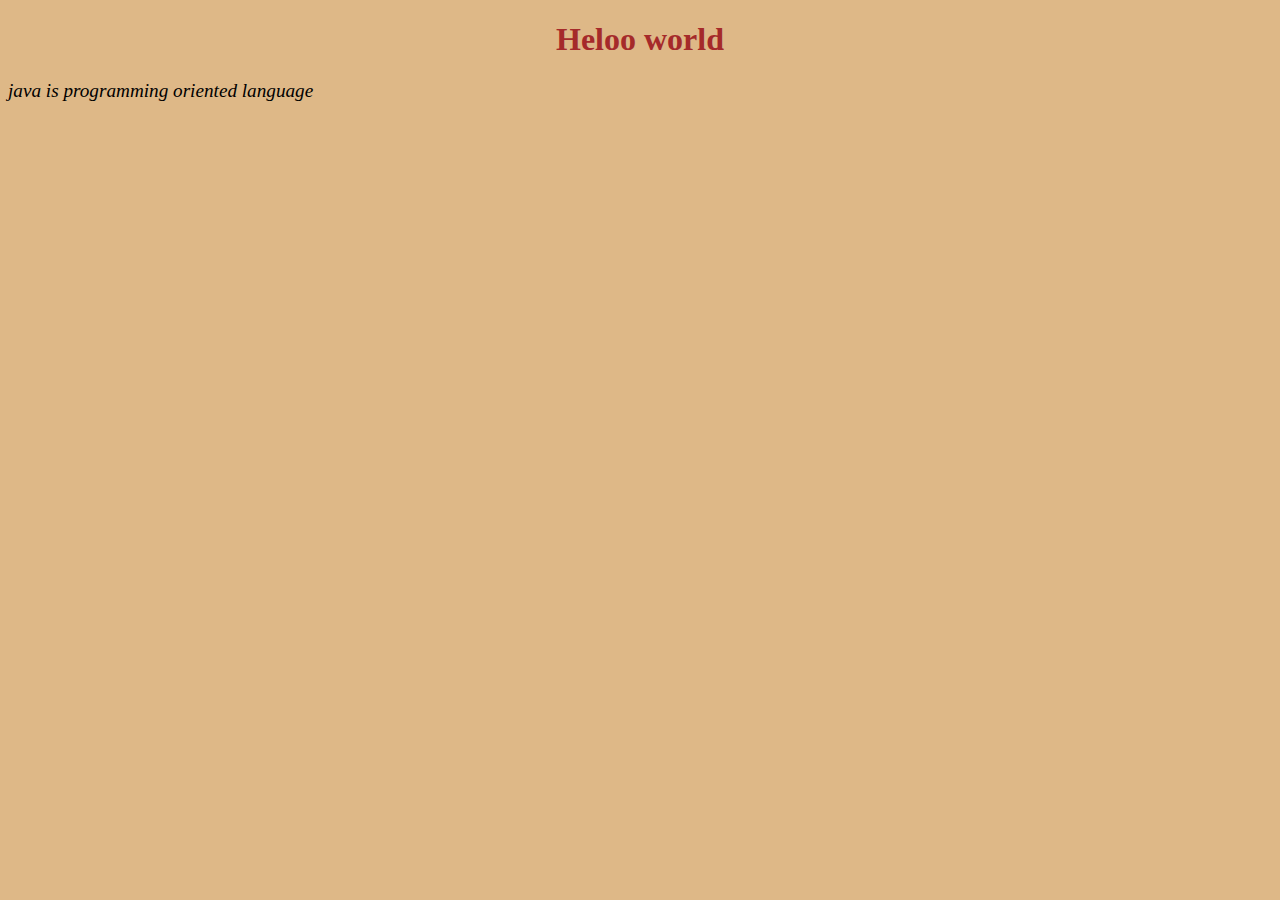
<file: index.html>
<!DOCTYPE html>
<html lang="en">
<head>
    <meta charset="UTF-8">
    <meta http-equiv="X-UA-Compatible" content="IE=edge">
    <meta name="viewport" content="width=device-width, initial-scale=1.0">
    <title>Document</title>
</head>
<style>
    body{
        background-color: burlywood;
    }
    h1{
        color:brown;
        text-align: center;
    }
    p{
        font-style: oblique;
        font-size: larger
    }
</style>
<body>
    <h1>Heloo world</h1>
    <p>java is programming oriented language</p>
</body>
</html>
</file>
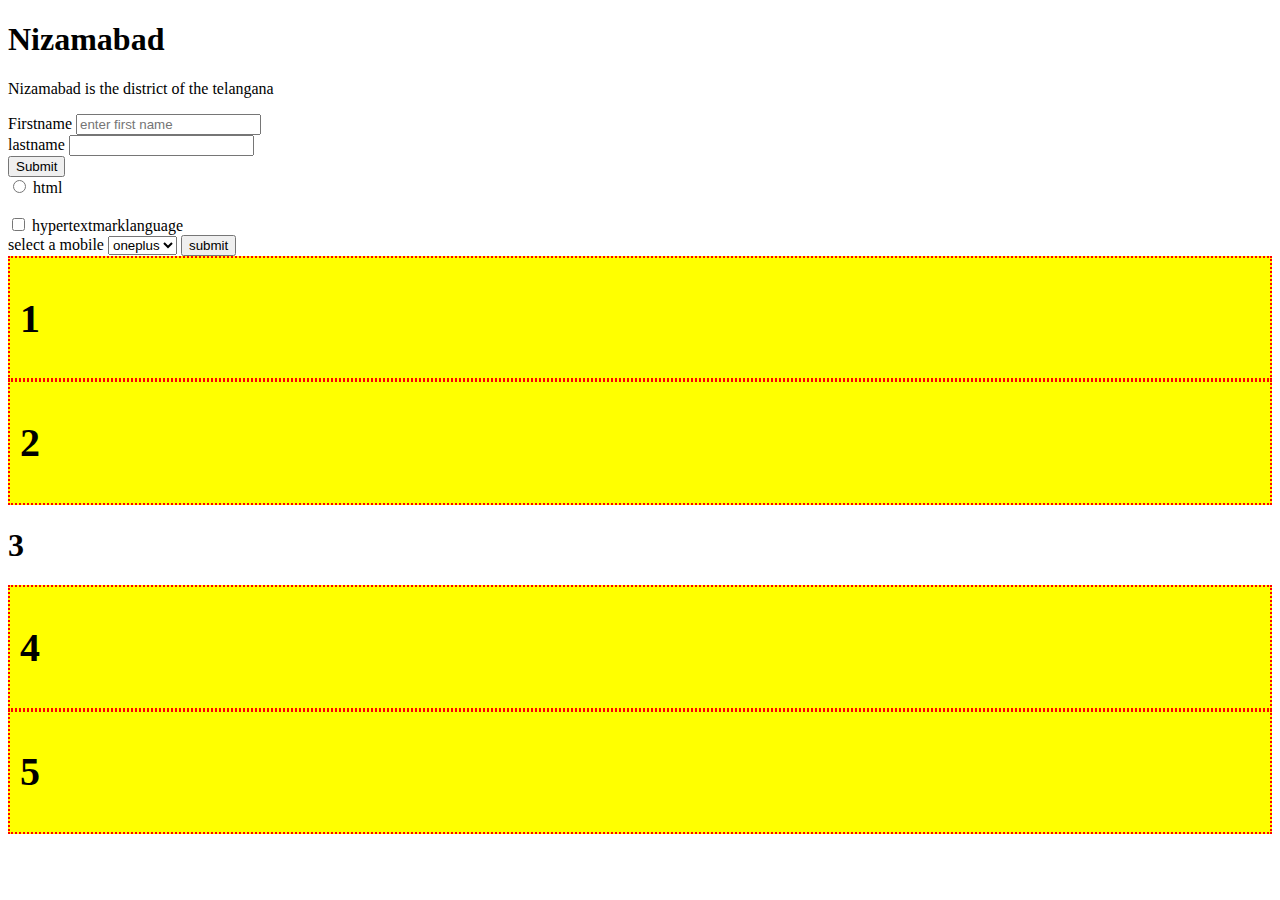
<file: class.html>
<!DOCTYPE html>
<html lang="en">

<head>
    <meta charset="UTF-8">
    <meta http-equiv="X-UA-Compatible" content="IE=edge">
    <meta name="viewport" content="width=device-width, initial-scale=1.0">
    <link rel="stylesheet" href="./index.css">
    
    <title></title>
</head>
<style>



</style>

<body>
    <div class="Telangana">
        <h1>Nizamabad</h1>
        <p>Nizamabad is the district of the telangana</p>
    </div>


    <form>
        <label for="fname">Firstname</label>
        <input type="text" id=fname name="fname" value="" placeholder="enter first name"><br>
        <label for="lname">lastname</label>
        <input type="password" id=lname name="lname"><br>
        <input type="submit" value="Submit">
    </form>






    <form>
        <input type="radio" id=html name="hypertextmarklanguage" value="hypertextmarklanguage">
        <label for="html">html</label> <br><br>
        <input type="checkbox" id=html name="hypertextmarklanguage" value="html">
        <label for="html">hypertextmarklanguage</label>
    </form>



    <form>
        <label for="mobiles">select a mobile</label>
        <select id="mobiles" form="mobiles">
            <option value="oneplus">oneplus</option>
            <option value="moto">moto</option>
            <option value="iphone">iphone</option>
        </select>
        <input type="submit" value=submit>
    </form>

    <section id="default">
        <h1>1</h1>
    </section>
    <section id="default">
        <h1>2</h1>
    </section>
    <section id="default threehigh">
        <h1>3</h1>
    </section>
    <section id="default">
        <h1>4</h1>
    </section>
    <section id="default">
        <h1>5</h1>
    </section>




</body>

</html>
</file>
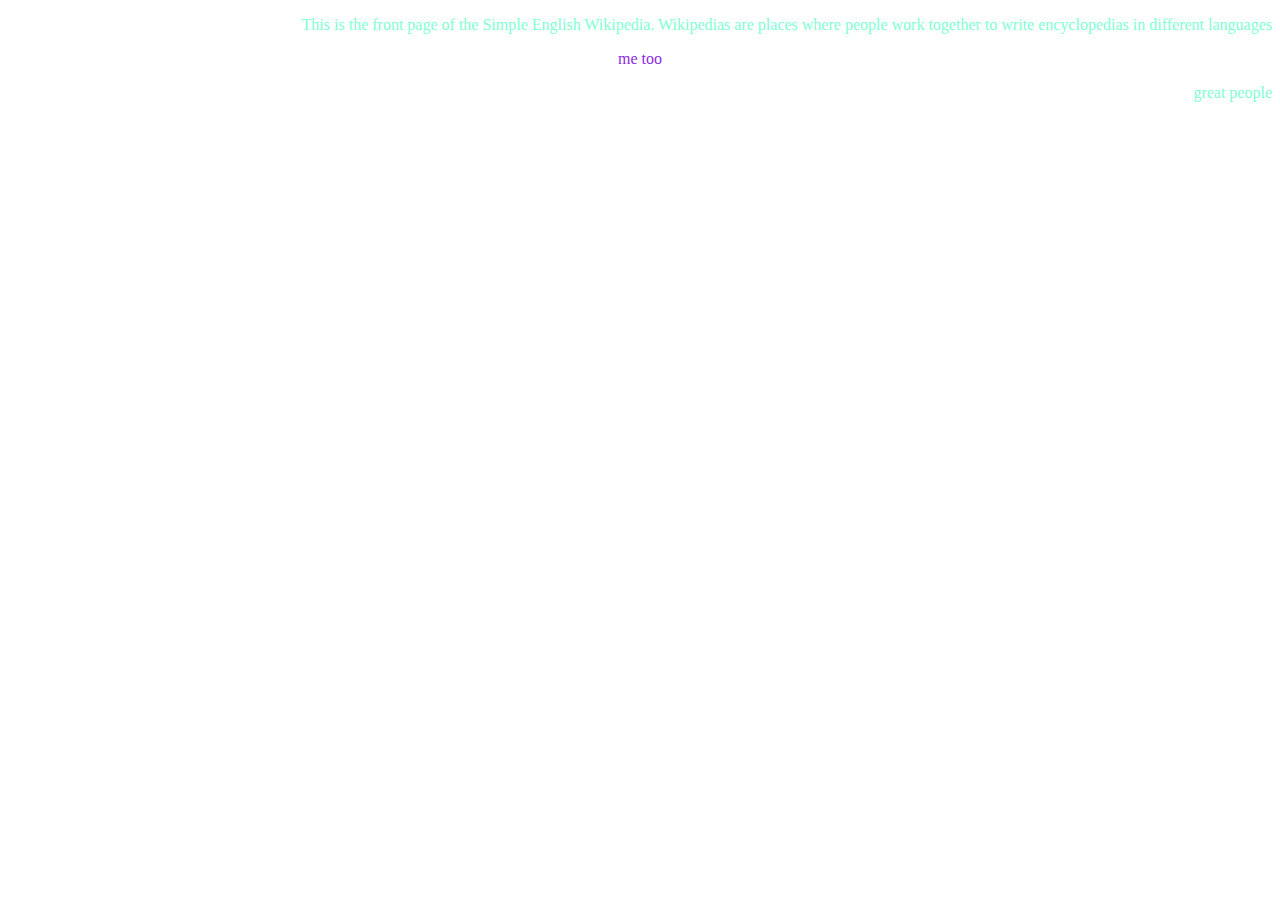
<file: id.html>
<!DOCTYPE html>
<html lang="en">
<head>
    <meta charset="UTF-8">
    <meta http-equiv="X-UA-Compatible" content="IE=edge">
    <meta name="viewport" content="width=device-width, initial-scale=1.0">
    <title>Document</title>
</head>
<style>
    p{
        text-align: right;
        color: aquamarine;
    }
    #avinash{
        color: blueviolet;
        text-align: center;
    }
</style>
<body>
    <p>This is the front page of the Simple English Wikipedia. Wikipedias are places where people work together to write encyclopedias in different languages</p>
    <p id="avinash">me too</p>
    <p>great people</p>
</body>
</html>
</file>
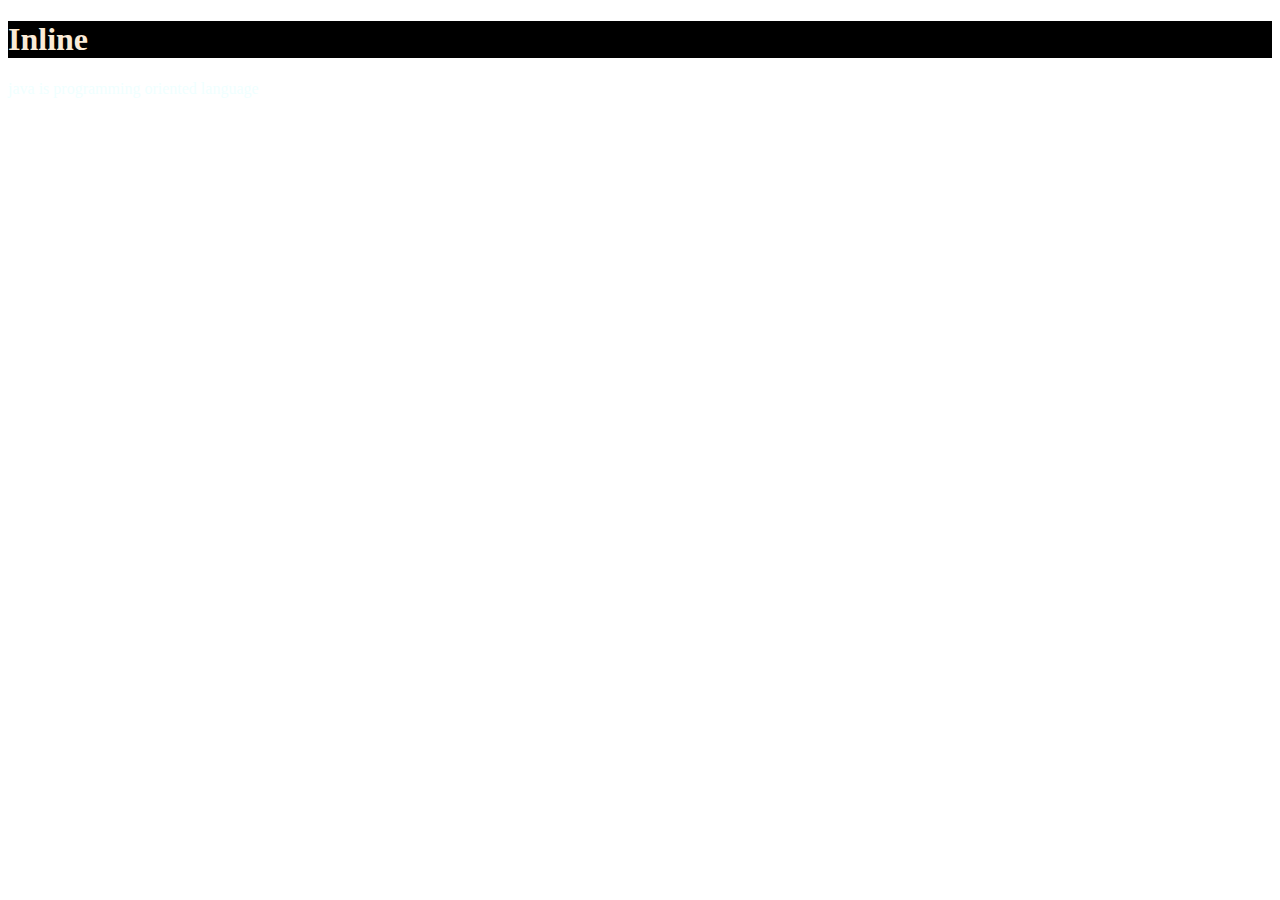
<file: inline.html>
<!DOCTYPE html>
<html lang="en">
<head>
    <meta charset="UTF-8">
    <meta http-equiv="X-UA-Compatible" content="IE=edge">
    <meta name="viewport" content="width=device-width, initial-scale=1.0">
    <title></title>
</head>
<body>
    
    <h1 style="color: antiquewhite;background-color: black;">Inline</h1>
    <p style="color: azure;">java is programming oriented language</p>
</body>
</html>
</file>
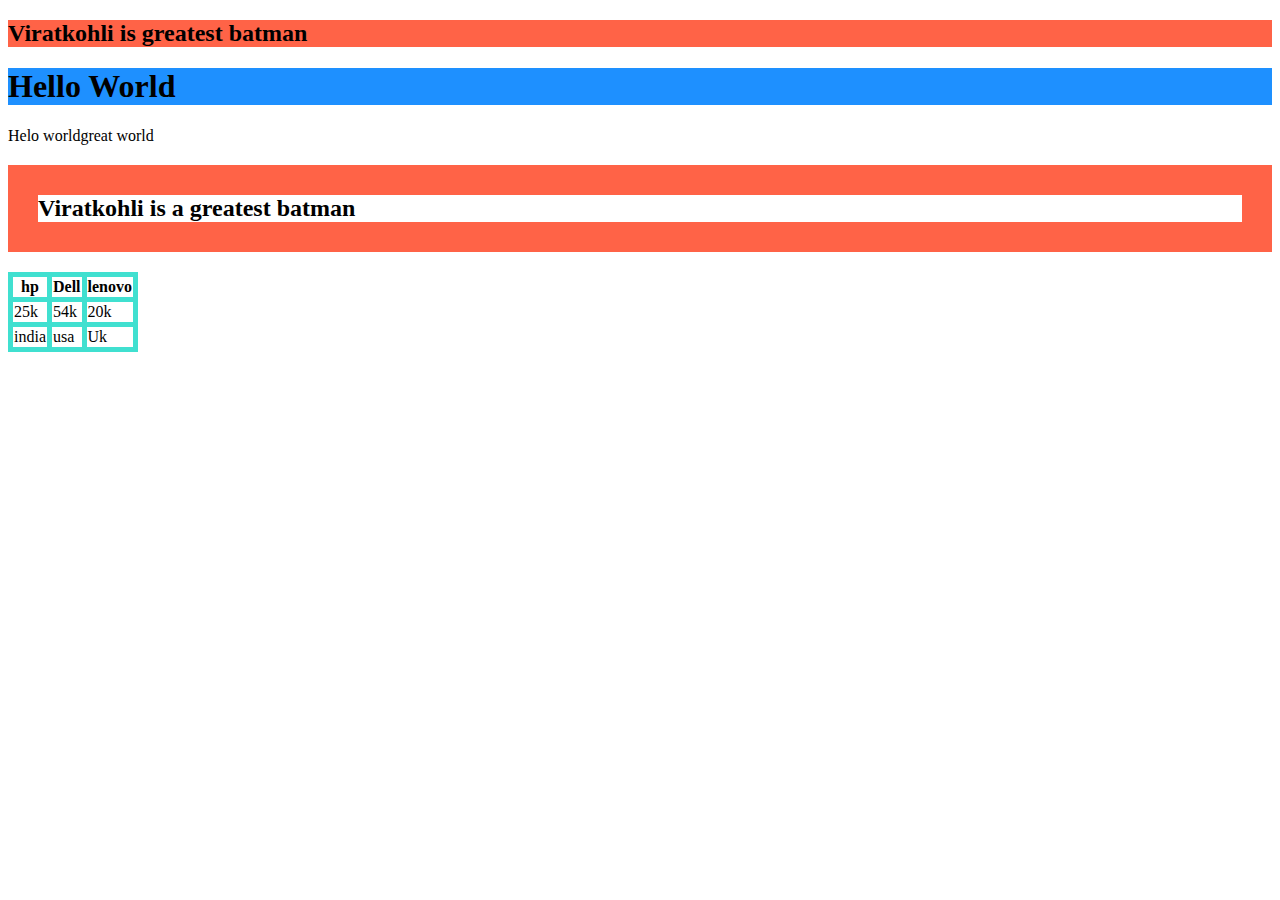
<file: practise2.html>
<!DOCTYPE html>
<html lang="en">
<head>
    <meta charset="UTF-8">
    <meta http-equiv="X-UA-Compatible" content="IE=edge">
    <meta name="viewport" content="width=device-width, initial-scale=1.0">
    <title></title>
  
   
<body>
    <h2 style="background-color:tomato;">Viratkohli is greatest batman</h2>


    <h1 style="background-color:DodgerBlue;">Hello World</h1>

    <!-- <p>india</p>-->
    <!-- <p>This is another paragraph </p> -->
    <p>Helo world<!--Avinash-->great world<p>

        <h2 style="border: 30px solid Tomato;">Viratkohli is a greatest batman</h2>


        <link rel="icon" type="image/x-icon" href="/images/favicon.ico"><style>
        table, th, td {
            border: 5px solid turquoise;
            border-collapse: collapse;
            padding-top:30;
            padding-bottom:20;
            padding-bottom:40;
          }
        </style>
        <table>
            <tr>
                <th>hp</th>
                <th>Dell</th>
                <th>lenovo</th>
            </tr>
            <tr>
                <td>25k</td>
                <td>54k</td>
                <td>20k</td>
            </tr>
            <tr>
                <td>india</td>
                <td>usa</td>
                <td>Uk</td>
            </tr>

        </table>



    



</body>
</html>
</file>
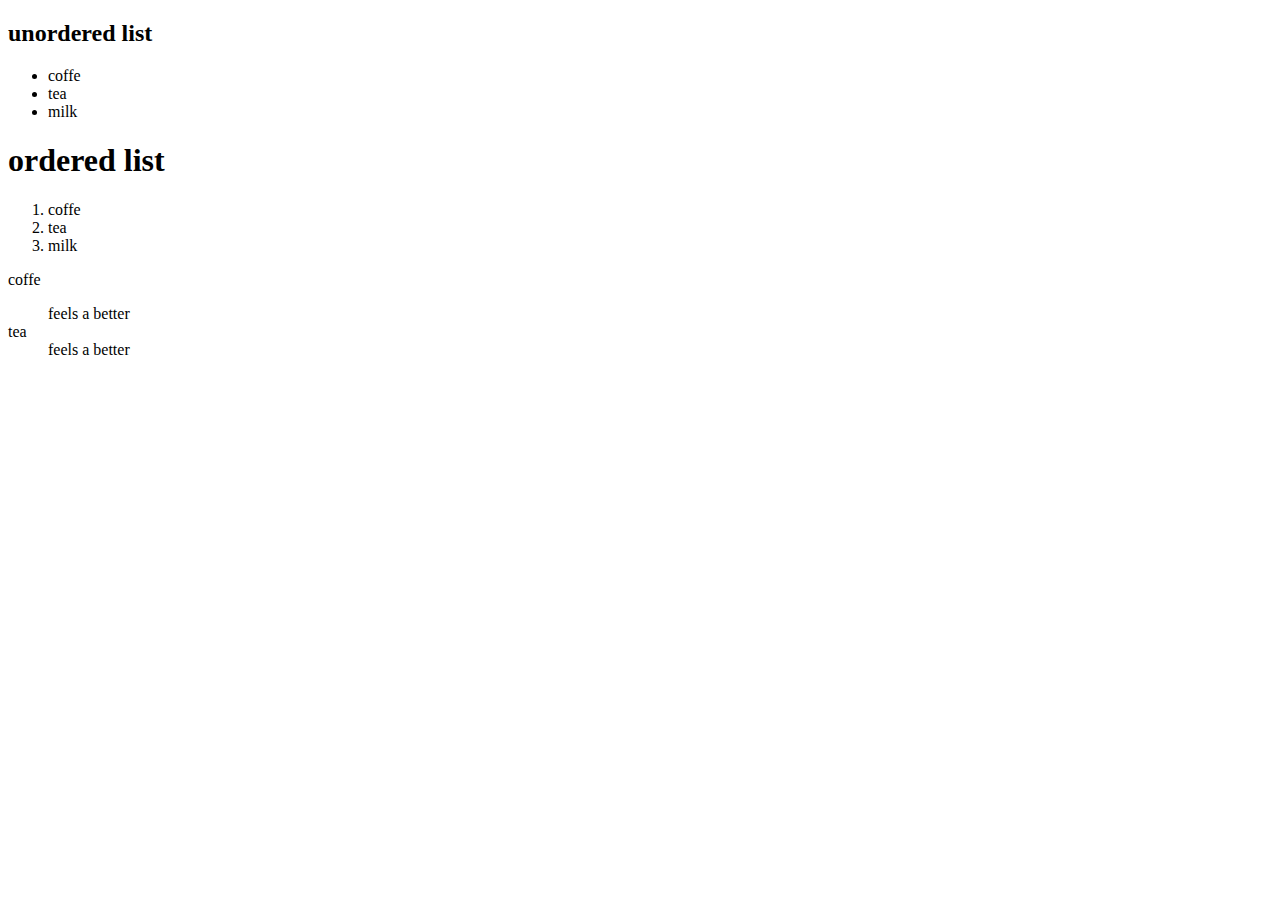
<file: practise4.html>
<!DOCTYPE html>
<html lang="en">
<head>
    <meta charset="UTF-8">
    <meta http-equiv="X-UA-Compatible" content="IE=edge">
    <meta name="viewport" content="width=device-width, initial-scale=1.0">
    <title>Document</title>
</head>
<body>
    <h2>unordered list</h2>
    <ul>
        <li>coffe</li>
        <li>tea</li>
        <li>milk</li>
    </ul>
    <h1>ordered list</h1>
    <ol>
        <li>coffe</li>
        <li>tea</li>
        <li>milk</li>
    </ol>
    <dl>
        <dt>coffe</dl>
         <dd>feels a better</dd>
         <dt>tea</dt>
         <dd>feels a better</dd>
    </dl>

</body>
</html>
</file>
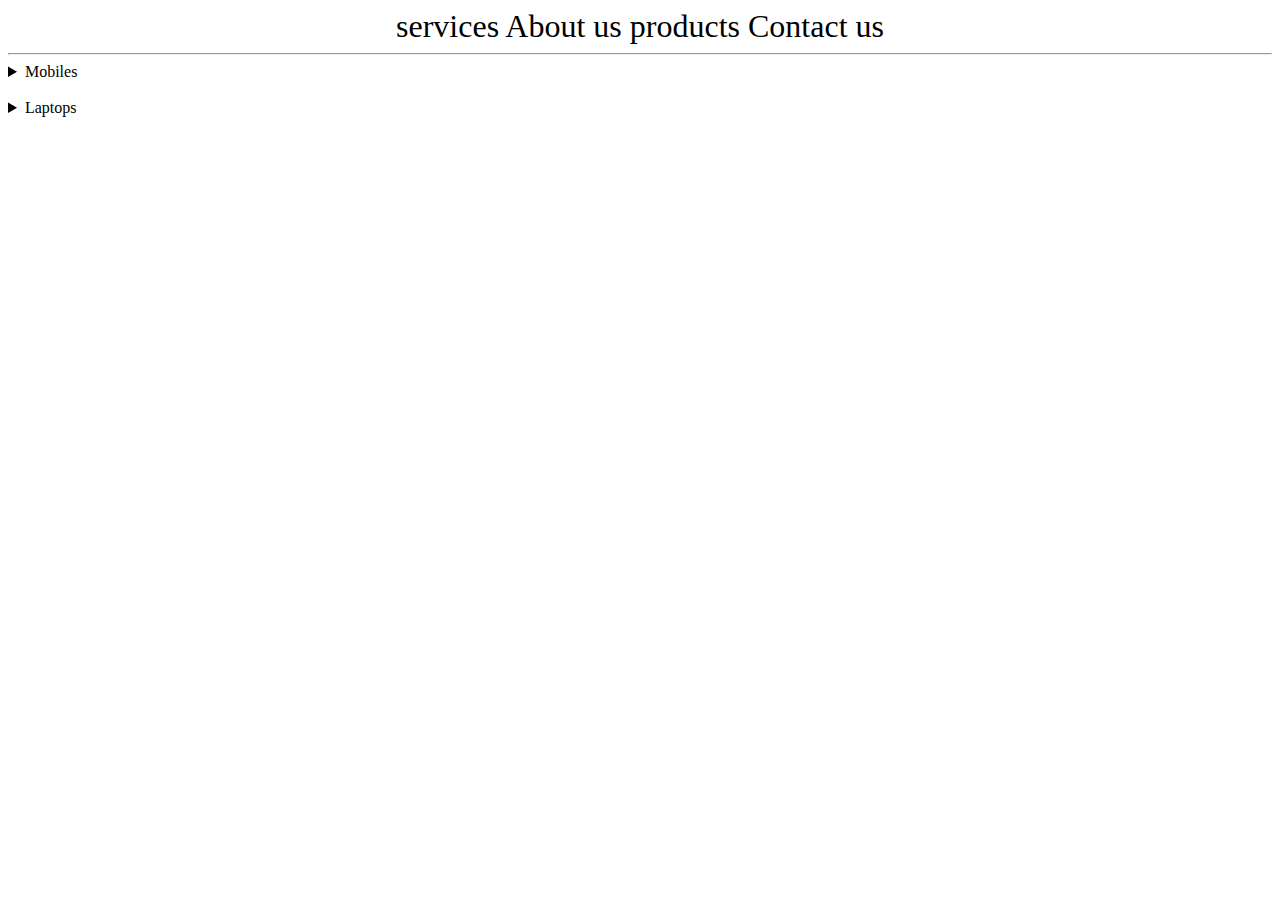
<file: practise5.html>
<!DOCTYPE html>
<html lang="en">
<head>
    <meta charset="UTF-8">
    <meta http-equiv="X-UA-Compatible" content="IE=edge">
    <meta name="viewport" content="width=device-width>, initial-scale=1.0">
    <title>Document</title>
</head>
<body>
    <header style="text-align:center;">
        <section>
            <nav style="font-size: xx-large;">
                <a style="text-decoration:  none;">services</a>
                <a style="text-decoration: none;">About us</a>
                 <a style="text-decoration: none;">products</a>
                 <a style="text-decoration: none;">Contact us</a>
            </nav>
        </section>

    </header>

    <hr>
    <main>
        <section>
            <details>
                <summary>Mobiles</summary>
                <br>
                <li type="none"><a style="text-decoration:none;"href=""target="_blank">Iphone14</a></li>
                <li type="none"><a style="text-decoration:none;"href=""target="_blank">oneplus</a></li>
                <li type="none"><a style="text-decoration:none;"href=""target="_blank">Nokia</a></li>
                <li type="none"><a style="text-decoration:none;"href=""target="_blank">samsung</a></li>
                <br>
            </details>
        <br>
        <details>
            <summary>Laptops</summary>
            <br>
            <li type="none"><a style="text-decoration:none;"href="";>Iphone14</a></li>
            <li type="none"><a style="text-decoration:none;"href="";>Iphone13</a></li>
            <li type="none"><a style="text-decoration:none;"href="";>Iphonee12</a></li>
            <li type="none"><a style="text-decoration:none;"href="";>Iphonwe11</a></li>
            <br>
        
        </details> 
        
    </section>
    
</main>
</body>
</html>
</file>
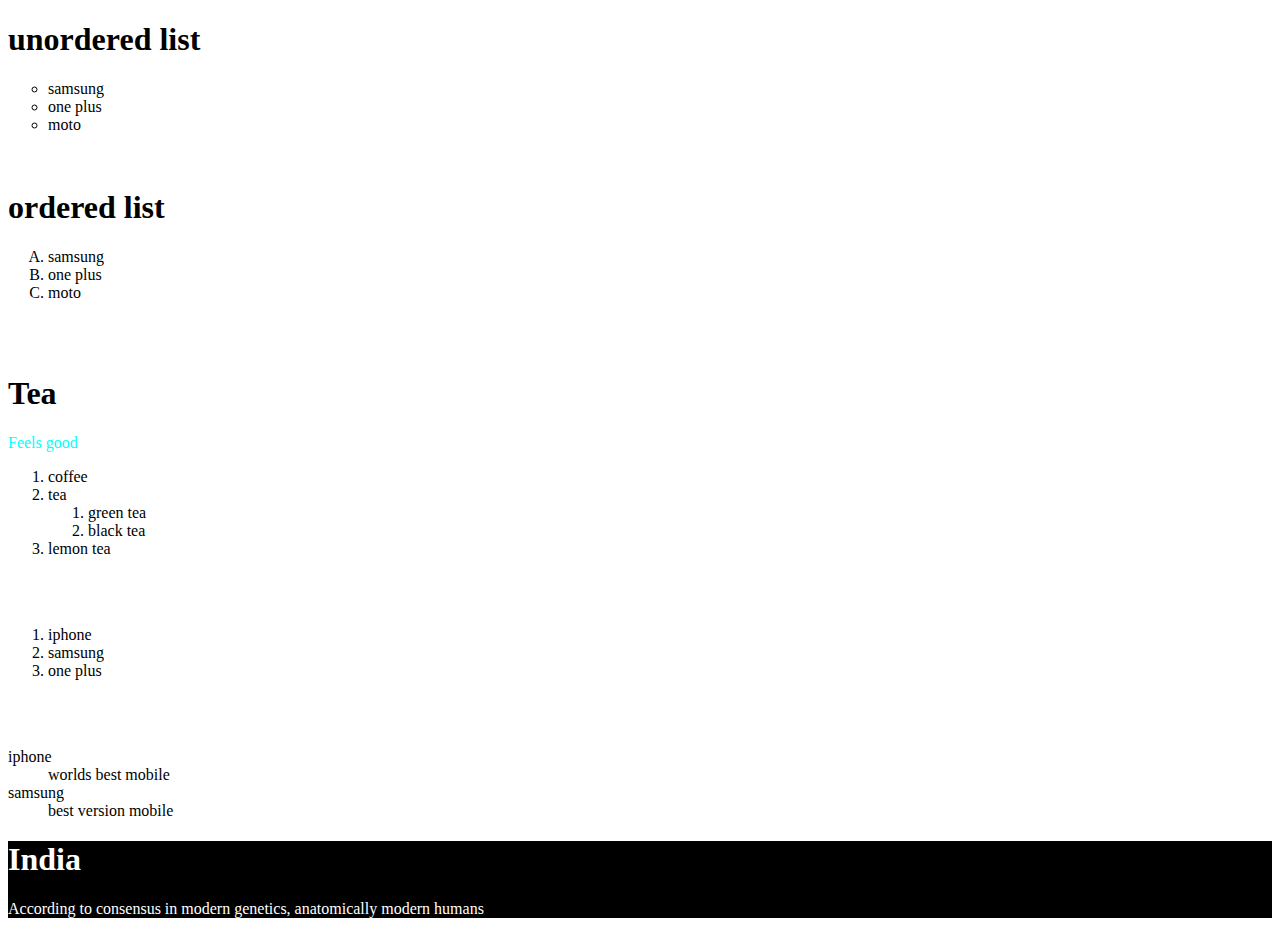
<file: practise6.html>
<!DOCTYPE html>
<html lang="en">
<head>
    <meta charset="UTF-8">
    <meta http-equiv="X-UA-Compatible" content="IE=edge">
    <meta name="viewport" content="width=device-width, initial-scale=1.0">
    <title>Document</title>
</head>
<body>
    <h1>unordered list</h1>
    <ul style="list-style: circle;">
        <li>samsung</li>
        <li>one plus</li>
        <li>moto</li>
    </ul>
    <br>
    <h1>ordered list</h1>
    <ol type="A">
        <li>samsung</li>
        <li>one plus</li>
        <li>moto</li>
    </ol> 
    <br><br>
    <h1>Tea</h1>
    <p style="color: aqua;">Feels good</p>
    <ol>
        <li>coffee</li>
        <li>tea</li>
        <ol>
            <li>green tea</li>
            <li>black tea</li>
         </ol>
         <li>lemon tea</li>

    </ol>     
    <br><br>
    <ol>
        <li>iphone</li>
        <li>samsung</li>
        <li>one plus</li>
    </ol>
    <br><br>

   <dl>
    <dt>iphone</dt>
    <dd>worlds best mobile</dd>
    <dt>samsung</dt>
    <dd>best version mobile </dd>
   </dl>



   <div style="background-color:black;color:white;padding:2opx">
    <h1>India</h1>
    <p>According to consensus in modern genetics, anatomically modern humans</p>

   </div>




</body>
</html>
</file>
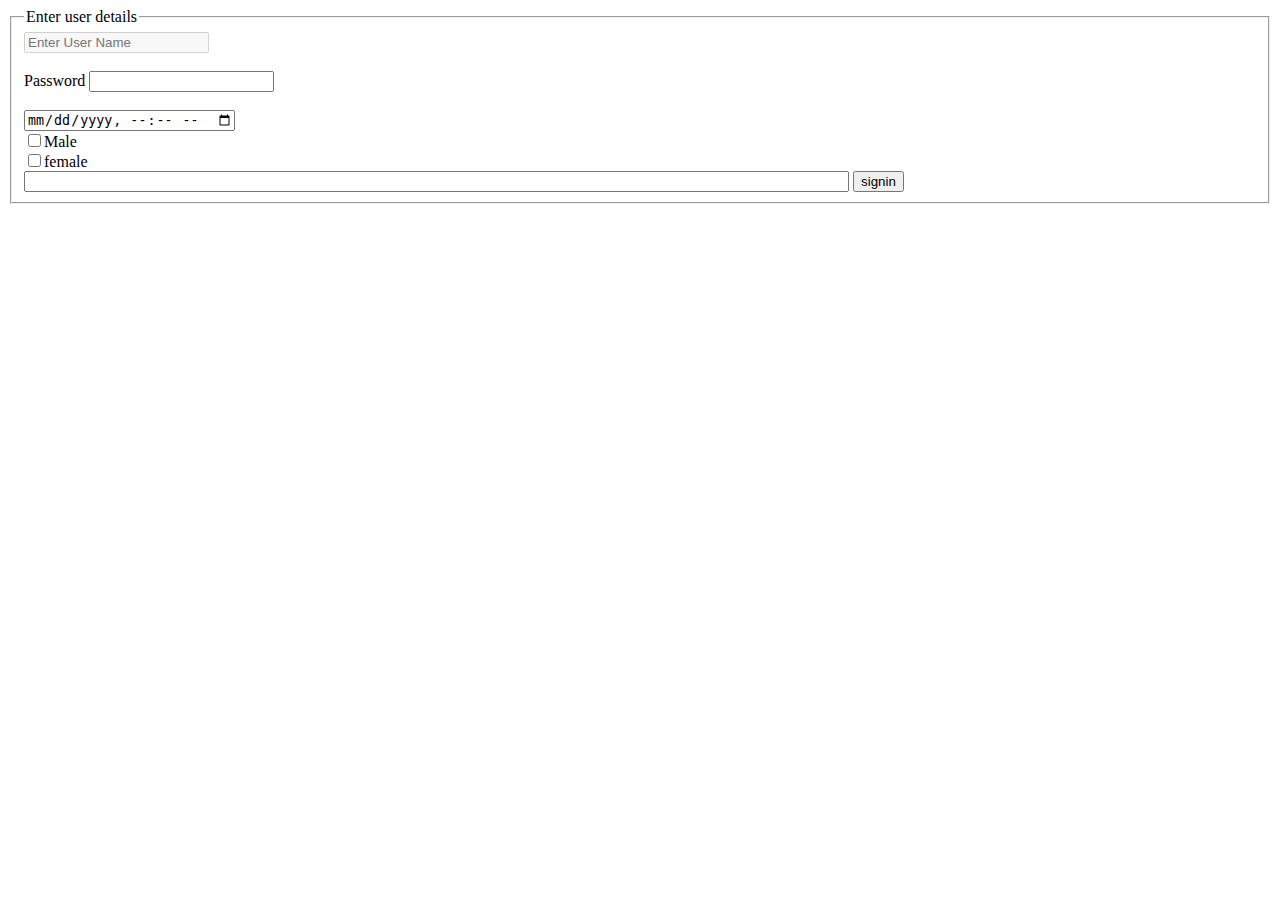
<file: sematic.html>
<!DOCTYPE html>
<html lang="en">
<head>
    <meta charset="UTF-8">
    <meta http-equiv="X-UA-Compatible" content="IE=edge">
    <meta name="viewport" content="width=device-width, initial-scale=1.0">
    <title>Document</title>
</head>
<body>
    <form>
        <fieldset>
        <legend>Enter user details</legend>
        <input type="text" disabled id="username" name="username" placeholder="Enter User Name" value=""><br/>
        <br/>
        <label for="password">Password</label>
        <input type="password" id="password" value=""><br/>
        <br/>
        <input type="datetime-local" name="date">
        <br/>
        <input type="checkbox" id="gender" name="gender" value="male"><label for="gender">Male</label>

        <br/>
        <input type="checkbox" id="gender" name="gender" value="female"><label for="gender">female</label>
        <br/>

        <input type="text" pattern="[a-z]{1,8}" required maxlength="8" title="enter only 10 characters" name="firstname" size="100px" value="">
        <input type="submit" value="signin">
    </fieldset>
    </form>

    <iframe src="https://www.google.com/maps/embed?pb=!1m18!1m12!1m3!1d3806.2755541828074!2d78.38534357341125!3d17.44652050110241!2m3!1f0!2f0!3f0!3m2!1i1024!2i768!4f13.1!3m3!1m2!1s0x3bcb91bb7b7b7e35%3A0x2e29f6d9057360c6!2sDream%20House%20Men&#39;s%20Hostel!5e0!3m2!1sen!2sin!4v1683961571570!5m2!1sen!2sin" width="600" height="450" style="border:0;" allowfullscreen="" loading="lazy" referrerpolicy="no-referrer-when-downgrade"></iframe>
</body>
</html>
</file>
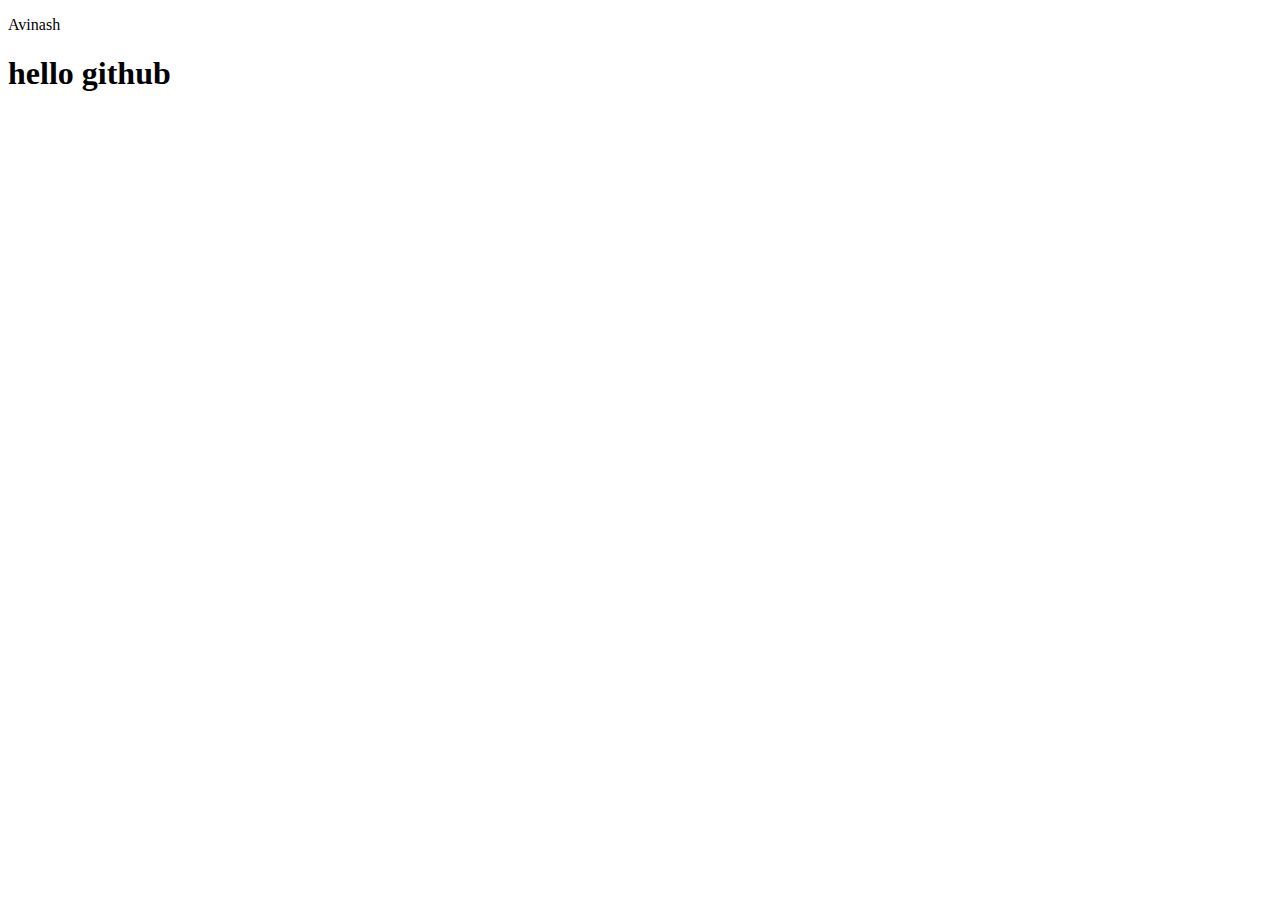
<file: images/avi.html>
<!DOCTYPE html>
<html lang="en">
<head>
    <meta charset="UTF-8">
    <meta http-equiv="X-UA-Compatible" content="IE=edge">
    <meta name="viewport" content="width=device-width, initial-scale=1.0">
    <title>Document</title>
</head>
<body>
    <p>Avinash</p>
    <h1>hello github</h1>
</body>
</html>
</file>
<file: index.css>
#facebook{
    background-color: yellowgreen;
}

#default {
    font-size: 20px;
    background-color: yellow;
    padding: 10px;
    border: 2px dotted red;

};
#threehigh{
    font-size: 30px;
    color: aqua;
};
</file>
